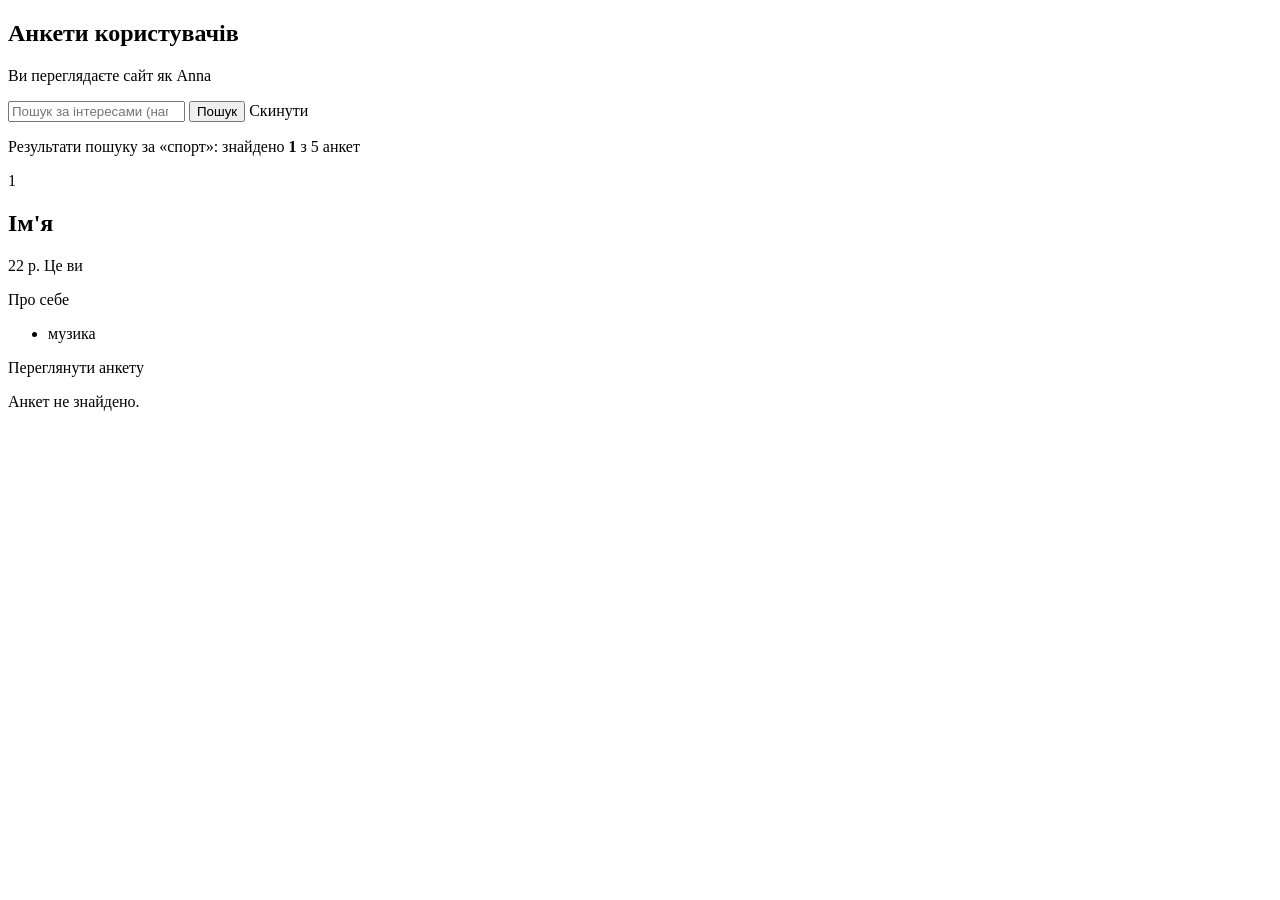
<file: Lab3/dating-site/target/classes/templates/index.html>
<!DOCTYPE html>
<html lang="uk" xmlns:th="http://www.thymeleaf.org">
<head th:replace="~{fragments/layout :: head(~{::title})}">
    <title>Анкети · Сайт знайомств</title>
</head>
<body>
<header th:replace="~{fragments/layout :: header}"></header>

<main class="container">
    <div th:replace="~{fragments/layout :: flash}"></div>

    <section class="page-title">
        <h1>Анкети користувачів</h1>
        <!-- Умовний вираз: якщо поточний користувач є - вітаємо його, інакше підказка -->
        <p class="muted"
           th:text="${currentUser} ? 'Ви переглядаєте сайт як ' + ${currentUser.name} : 'Анкет ще немає - створіть першу!'">
            Ви переглядаєте сайт як Anna
        </p>
    </section>

    <form class="search" th:action="@{/}" method="get">
        <input type="search" name="keyword" maxlength="50"
               placeholder="Пошук за інтересами (наприклад, спорт)"
               th:value="${keyword}">
        <button type="submit" class="btn">Пошук</button>
        <a th:if="${keyword}" class="btn btn-ghost" th:href="@{/}">Скинути</a>
    </form>

    <p class="muted" th:if="${keyword}">
        Результати пошуку за «<span th:text="${keyword}">спорт</span>»:
        знайдено <strong th:text="${#lists.size(profiles)}">1</strong>
        з <span th:text="${totalCount}">5</span> анкет
    </p>

    <div class="cards">
        <!-- Цикл: th:each перебирає список анкет, stat - статус ітерації (номер, парність тощо) -->
        <article class="card"
                 th:each="profile, stat : ${profiles}"
                 th:classappend="${currentUser != null and profile.id == currentUser.id} ? 'card-own'">
            <div class="card-head">
                <span class="card-index" th:text="${stat.count}">1</span>
                <h2 th:text="${profile.name}">Ім'я</h2>
                <span class="age" th:text="${profile.age} + ' р.'">22 р.</span>
                <span class="badge badge-own"
                      th:if="${currentUser != null and profile.id == currentUser.id}">Це ви</span>
            </div>

            <!-- Elvis-оператор: якщо publicInfo == null, виводиться текст за замовчуванням -->
            <p class="card-text"
               th:text="${profile.publicInfo} ?: 'Користувач ще нічого не розповів про себе.'">Про себе</p>

            <ul class="tags" th:unless="${#lists.isEmpty(profile.keywords)}">
                <li th:each="kw : ${profile.keywords}">
                    <a th:href="@{/(keyword=${kw})}" th:text="${kw}">музика</a>
                </li>
            </ul>

            <a class="btn btn-small" th:href="@{/profiles/{id}(id=${profile.id})}">Переглянути анкету</a>
        </article>
    </div>

    <p class="empty" th:if="${#lists.isEmpty(profiles)}">Анкет не знайдено.</p>
</main>

<footer th:replace="~{fragments/layout :: footer}"></footer>
</body>
</html>
</file>
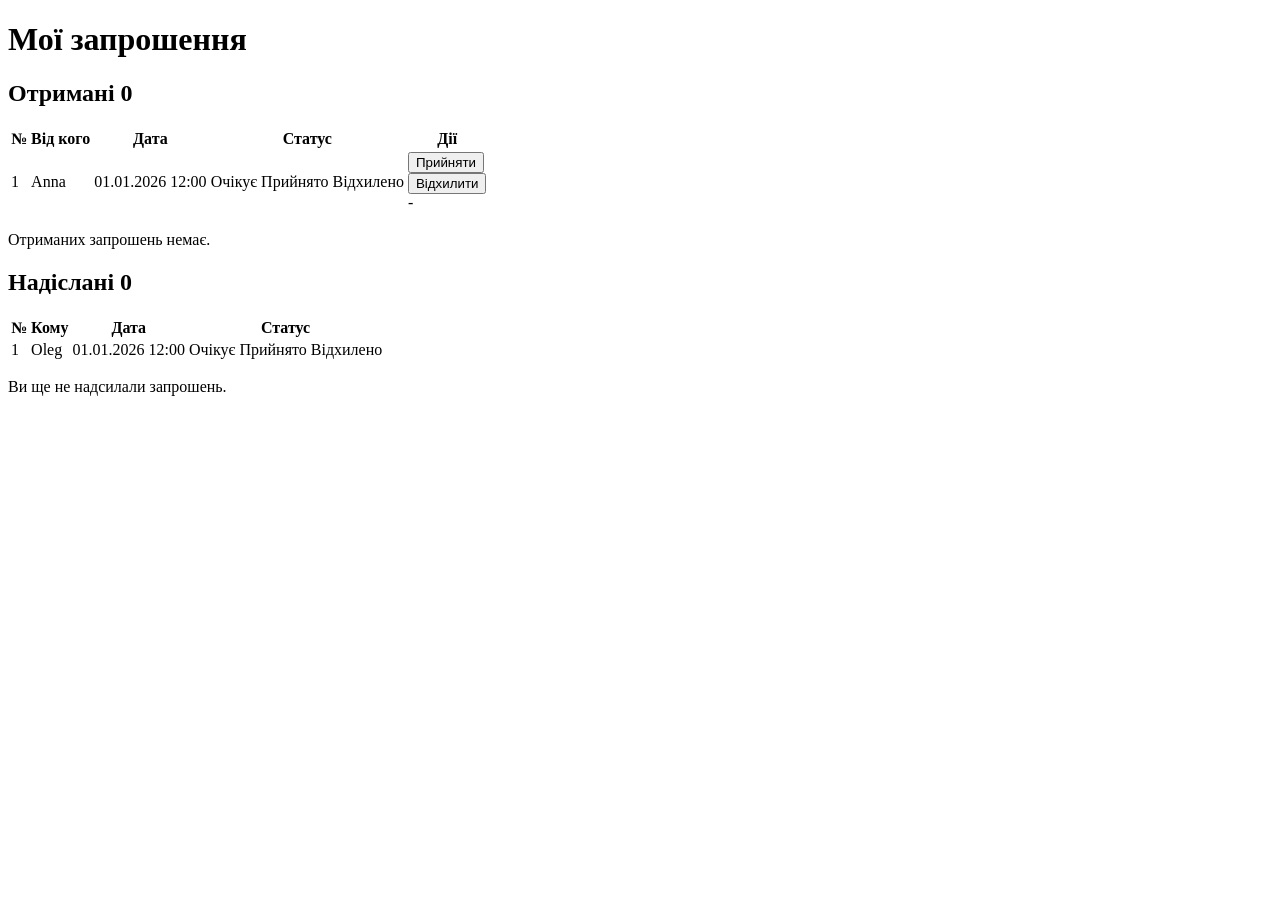
<file: Lab3/dating-site/target/classes/templates/invitations.html>
<!DOCTYPE html>
<html lang="uk" xmlns:th="http://www.thymeleaf.org">
<head th:replace="~{fragments/layout :: head(~{::title})}">
    <title>Мої запрошення · Сайт знайомств</title>
</head>
<body>
<header th:replace="~{fragments/layout :: header}"></header>

<main class="container">
    <div th:replace="~{fragments/layout :: flash}"></div>

    <h1>Мої запрошення</h1>

    <section class="block">
        <h2>Отримані <span class="count" th:text="${#lists.size(received)}">0</span></h2>

        <table class="table" th:unless="${#lists.isEmpty(received)}">
            <thead>
            <tr>
                <th>№</th>
                <th>Від кого</th>
                <th>Дата</th>
                <th>Статус</th>
                <th>Дії</th>
            </tr>
            </thead>
            <tbody>
            <tr th:each="inv, stat : ${received}" th:classappend="${stat.odd} ? 'row-odd'">
                <td th:text="${stat.count}">1</td>
                <td>
                    <!-- Безпечна навігація ?. та Elvis: анкету відправника могли видалити -->
                    <a th:href="@{/profiles/{id}(id=${inv.senderId})}"
                       th:text="${profilesById[inv.senderId]?.name} ?: 'Видалений користувач'">Anna</a>
                </td>
                <td th:text="${#temporals.format(inv.createdAt, 'dd.MM.yyyy HH:mm')}">01.01.2026 12:00</td>
                <td th:switch="${inv.status.name()}">
                    <span th:case="'PENDING'" class="badge badge-pending" th:text="${inv.status.displayName}">Очікує</span>
                    <span th:case="'ACCEPTED'" class="badge badge-accepted" th:text="${inv.status.displayName}">Прийнято</span>
                    <span th:case="'DECLINED'" class="badge badge-declined" th:text="${inv.status.displayName}">Відхилено</span>
                </td>
                <td>
                    <th:block th:if="${inv.pending}">
                        <form class="inline" method="post" th:action="@{/invitations/{id}/accept(id=${inv.id})}">
                            <button type="submit" class="btn btn-small">Прийняти</button>
                        </form>
                        <form class="inline" method="post" th:action="@{/invitations/{id}/decline(id=${inv.id})}">
                            <button type="submit" class="btn btn-small btn-ghost">Відхилити</button>
                        </form>
                    </th:block>
                    <span th:unless="${inv.pending}" class="muted">-</span>
                </td>
            </tr>
            </tbody>
        </table>

        <p class="empty" th:if="${#lists.isEmpty(received)}">Отриманих запрошень немає.</p>
    </section>

    <section class="block">
        <h2>Надіслані <span class="count" th:text="${#lists.size(sent)}">0</span></h2>

        <table class="table" th:unless="${#lists.isEmpty(sent)}">
            <thead>
            <tr>
                <th>№</th>
                <th>Кому</th>
                <th>Дата</th>
                <th>Статус</th>
            </tr>
            </thead>
            <tbody>
            <tr th:each="inv, stat : ${sent}" th:classappend="${stat.odd} ? 'row-odd'">
                <td th:text="${stat.count}">1</td>
                <td>
                    <a th:href="@{/profiles/{id}(id=${inv.receiverId})}"
                       th:text="${profilesById[inv.receiverId]?.name} ?: 'Видалений користувач'">Oleg</a>
                </td>
                <td th:text="${#temporals.format(inv.createdAt, 'dd.MM.yyyy HH:mm')}">01.01.2026 12:00</td>
                <td th:switch="${inv.status.name()}">
                    <span th:case="'PENDING'" class="badge badge-pending" th:text="${inv.status.displayName}">Очікує</span>
                    <span th:case="'ACCEPTED'" class="badge badge-accepted" th:text="${inv.status.displayName}">Прийнято</span>
                    <span th:case="*" class="badge badge-declined" th:text="${inv.status.displayName}">Відхилено</span>
                </td>
            </tr>
            </tbody>
        </table>

        <p class="empty" th:if="${#lists.isEmpty(sent)}">Ви ще не надсилали запрошень.</p>
    </section>
</main>

<footer th:replace="~{fragments/layout :: footer}"></footer>
</body>
</html>
</file>
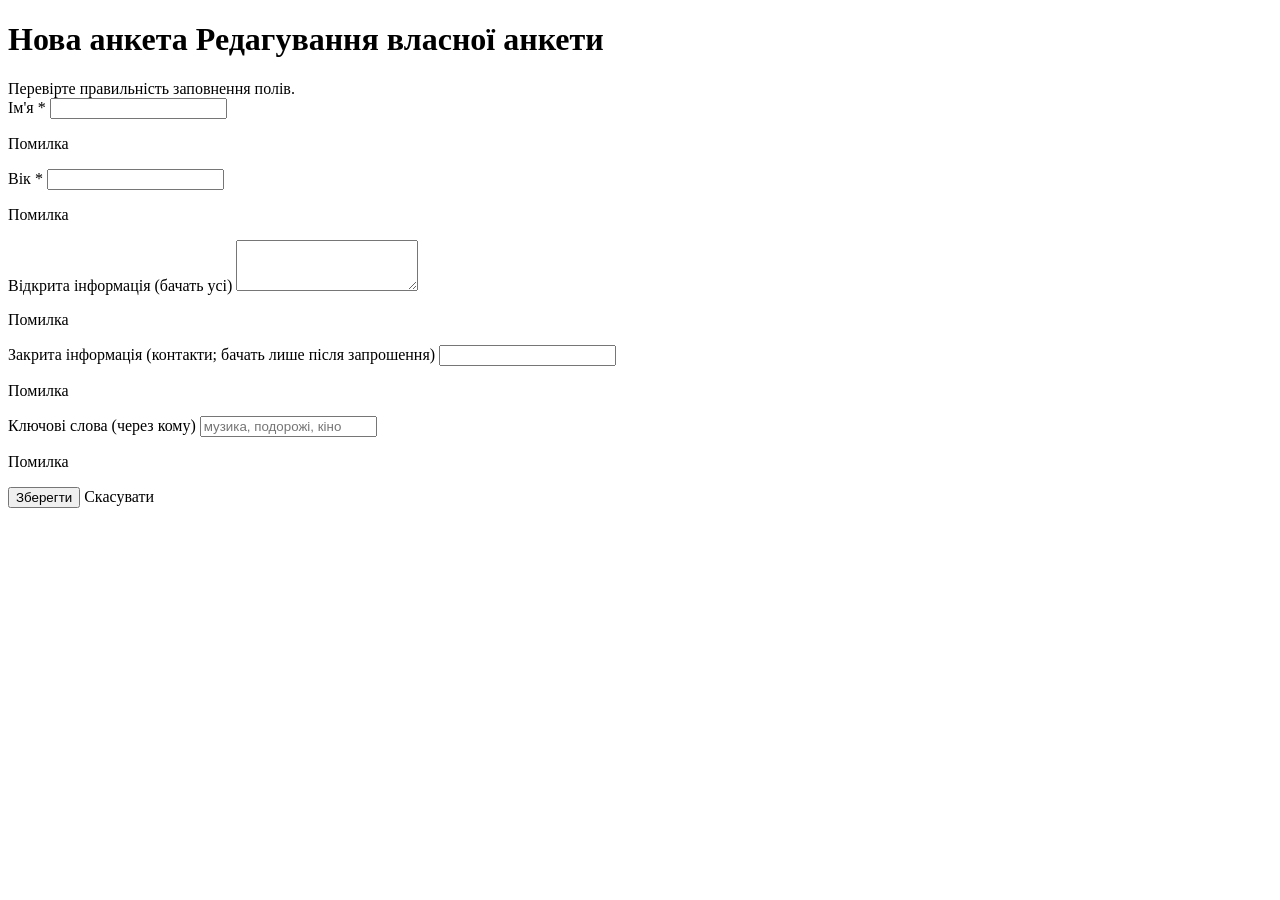
<file: Lab3/dating-site/target/classes/templates/profile-form.html>
<!DOCTYPE html>
<html lang="uk" xmlns:th="http://www.thymeleaf.org">
<head th:replace="~{fragments/layout :: head(~{::title})}">
    <title>Анкета · Сайт знайомств</title>
</head>
<body>
<header th:replace="~{fragments/layout :: header}"></header>

<main class="container narrow">
    <!-- Одна форма для двох режимів: створення та редагування -->
    <h1 th:switch="${mode}">
        <span th:case="'create'">Нова анкета</span>
        <span th:case="'edit'">Редагування власної анкети</span>
    </h1>

    <form class="form" method="post" novalidate
          th:object="${profileForm}"
          th:action="${mode == 'create'} ? @{/profiles} : @{/profiles/me/edit}">

        <div class="alert alert-error" th:if="${#fields.hasErrors('*')}">
            Перевірте правильність заповнення полів.
        </div>

        <div class="field" th:classappend="${#fields.hasErrors('name')} ? 'field-error'">
            <label for="name">Ім'я *</label>
            <input id="name" type="text" maxlength="50" th:field="*{name}">
            <p class="error" th:if="${#fields.hasErrors('name')}" th:errors="*{name}">Помилка</p>
        </div>

        <div class="field" th:classappend="${#fields.hasErrors('age')} ? 'field-error'">
            <label for="age">Вік *</label>
            <input id="age" type="number" th:field="*{age}">
            <p class="error" th:if="${#fields.hasErrors('age')}" th:errors="*{age}">Помилка</p>
        </div>

        <div class="field" th:classappend="${#fields.hasErrors('publicInfo')} ? 'field-error'">
            <label for="publicInfo">Відкрита інформація (бачать усі)</label>
            <textarea id="publicInfo" rows="3" maxlength="500" th:field="*{publicInfo}"></textarea>
            <p class="error" th:if="${#fields.hasErrors('publicInfo')}" th:errors="*{publicInfo}">Помилка</p>
        </div>

        <div class="field" th:classappend="${#fields.hasErrors('privateInfo')} ? 'field-error'">
            <label for="privateInfo">Закрита інформація (контакти; бачать лише після запрошення)</label>
            <input id="privateInfo" type="text" maxlength="200" th:field="*{privateInfo}">
            <p class="error" th:if="${#fields.hasErrors('privateInfo')}" th:errors="*{privateInfo}">Помилка</p>
        </div>

        <div class="field" th:classappend="${#fields.hasErrors('keywords')} ? 'field-error'">
            <label for="keywords">Ключові слова (через кому)</label>
            <input id="keywords" type="text" maxlength="200" placeholder="музика, подорожі, кіно"
                   th:field="*{keywords}">
            <p class="error" th:if="${#fields.hasErrors('keywords')}" th:errors="*{keywords}">Помилка</p>
        </div>

        <div class="form-actions">
            <button type="submit" class="btn"
                    th:text="${mode == 'create'} ? 'Створити анкету' : 'Зберегти зміни'">Зберегти</button>
            <a class="btn btn-ghost" th:href="@{/}">Скасувати</a>
        </div>
    </form>
</main>

<footer th:replace="~{fragments/layout :: footer}"></footer>
</body>
</html>
</file>
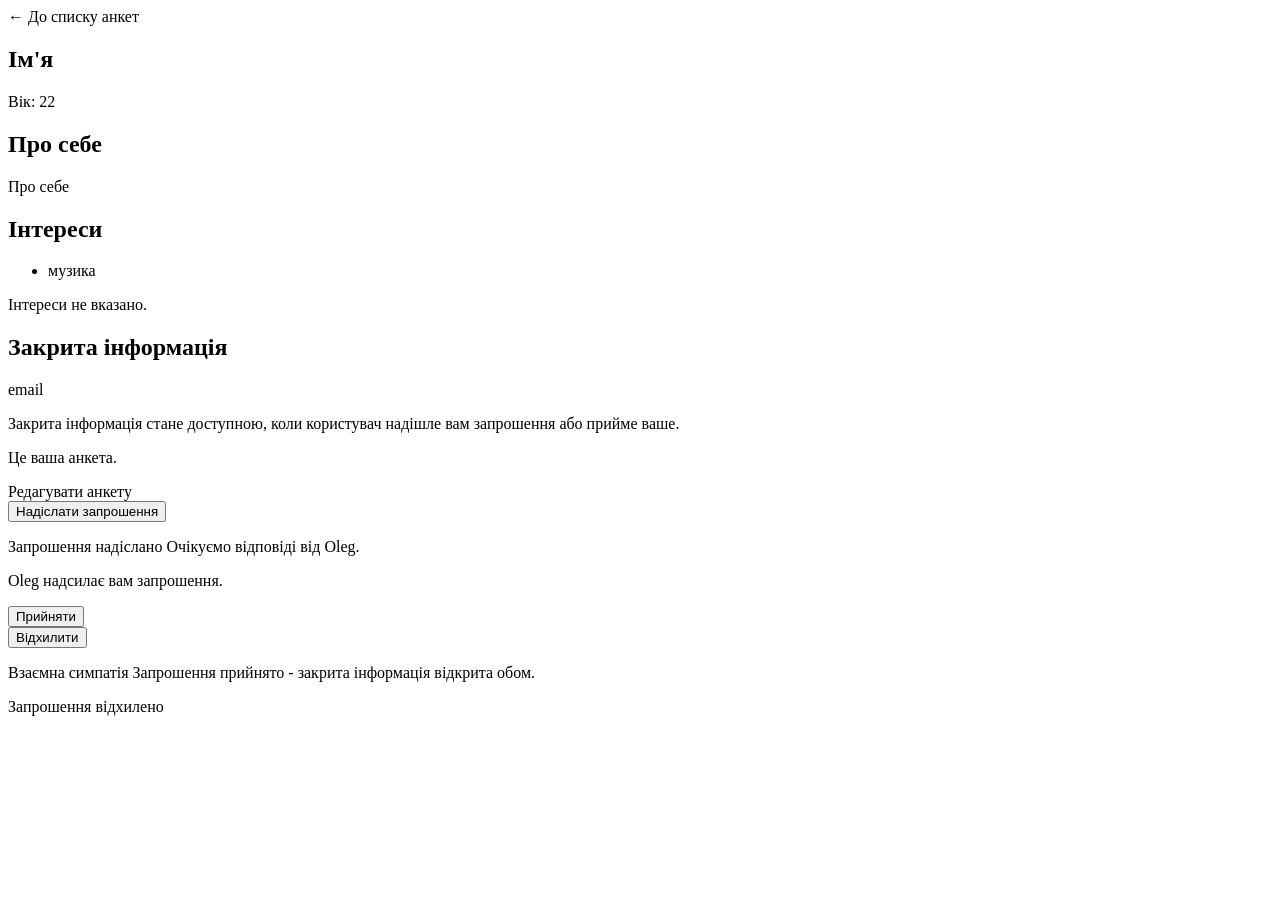
<file: Lab3/dating-site/target/classes/templates/profile.html>
<!DOCTYPE html>
<html lang="uk" xmlns:th="http://www.thymeleaf.org">
<head th:replace="~{fragments/layout :: head(~{::title})}">
    <title>Анкета користувача · Сайт знайомств</title>
</head>
<body>
<header th:replace="~{fragments/layout :: header}"></header>

<main class="container">
    <div th:replace="~{fragments/layout :: flash}"></div>

    <a class="back" th:href="@{/}">← До списку анкет</a>

    <article class="profile">
        <header class="profile-head">
            <h1 th:text="${profile.name}">Ім'я</h1>
            <span class="age" th:text="'Вік: ' + ${profile.age}">Вік: 22</span>
        </header>

        <section>
            <h2>Про себе</h2>
            <p th:text="${profile.publicInfo} ?: 'Користувач ще нічого не розповів про себе.'">Про себе</p>
        </section>

        <section>
            <h2>Інтереси</h2>
            <ul class="tags" th:unless="${#lists.isEmpty(profile.keywords)}">
                <li th:each="kw : ${profile.keywords}">
                    <a th:href="@{/(keyword=${kw})}" th:text="${kw}">музика</a>
                </li>
            </ul>
            <p class="muted" th:if="${#lists.isEmpty(profile.keywords)}">Інтереси не вказано.</p>
        </section>

        <!-- Умовне форматування: th:if / th:unless + різний CSS-клас -->
        <section class="private" th:classappend="${canViewPrivateInfo} ? 'private-open' : 'private-locked'">
            <h2>Закрита інформація</h2>
            <p th:if="${canViewPrivateInfo}"
               th:text="${profile.privateInfo} ?: 'Закриту інформацію не заповнено.'">email</p>
            <p th:unless="${canViewPrivateInfo}" class="muted">
                Закрита інформація стане доступною, коли користувач надішле вам запрошення
                або прийме ваше.
            </p>
        </section>

        <!-- Елемент вибору: залежно від стану зв'язку показуємо різні дії -->
        <section class="actions" th:switch="${connectionStatus.name()}">
            <div th:case="'SELF'">
                <p>Це ваша анкета.</p>
                <a class="btn" th:href="@{/profiles/me/edit}">Редагувати анкету</a>
            </div>

            <form th:case="'NONE'" th:action="@{/invitations}" method="post">
                <input type="hidden" name="receiverId" th:value="${profile.id}">
                <button type="submit" class="btn">Надіслати запрошення</button>
            </form>

            <p th:case="'INVITATION_SENT'">
                <span class="badge badge-pending">Запрошення надіслано</span>
                Очікуємо відповіді від <span th:text="${profile.name}">Oleg</span>.
            </p>

            <div th:case="'INVITATION_RECEIVED'">
                <p><span th:text="${profile.name}">Oleg</span> надсилає вам запрошення.</p>
                <form class="inline" method="post"
                      th:action="@{/invitations/{id}/accept(id=${incomingInvitation.id})}">
                    <input type="hidden" name="fromProfile" th:value="${profile.id}">
                    <button type="submit" class="btn">Прийняти</button>
                </form>
                <form class="inline" method="post"
                      th:action="@{/invitations/{id}/decline(id=${incomingInvitation.id})}">
                    <input type="hidden" name="fromProfile" th:value="${profile.id}">
                    <button type="submit" class="btn btn-ghost">Відхилити</button>
                </form>
            </div>

            <p th:case="'MATCHED'">
                <span class="badge badge-accepted">Взаємна симпатія</span>
                Запрошення прийнято - закрита інформація відкрита обом.
            </p>

            <p th:case="'DECLINED'">
                <span class="badge badge-declined">Запрошення відхилено</span>
            </p>
        </section>
    </article>
</main>

<footer th:replace="~{fragments/layout :: footer}"></footer>
</body>
</html>
</file>
